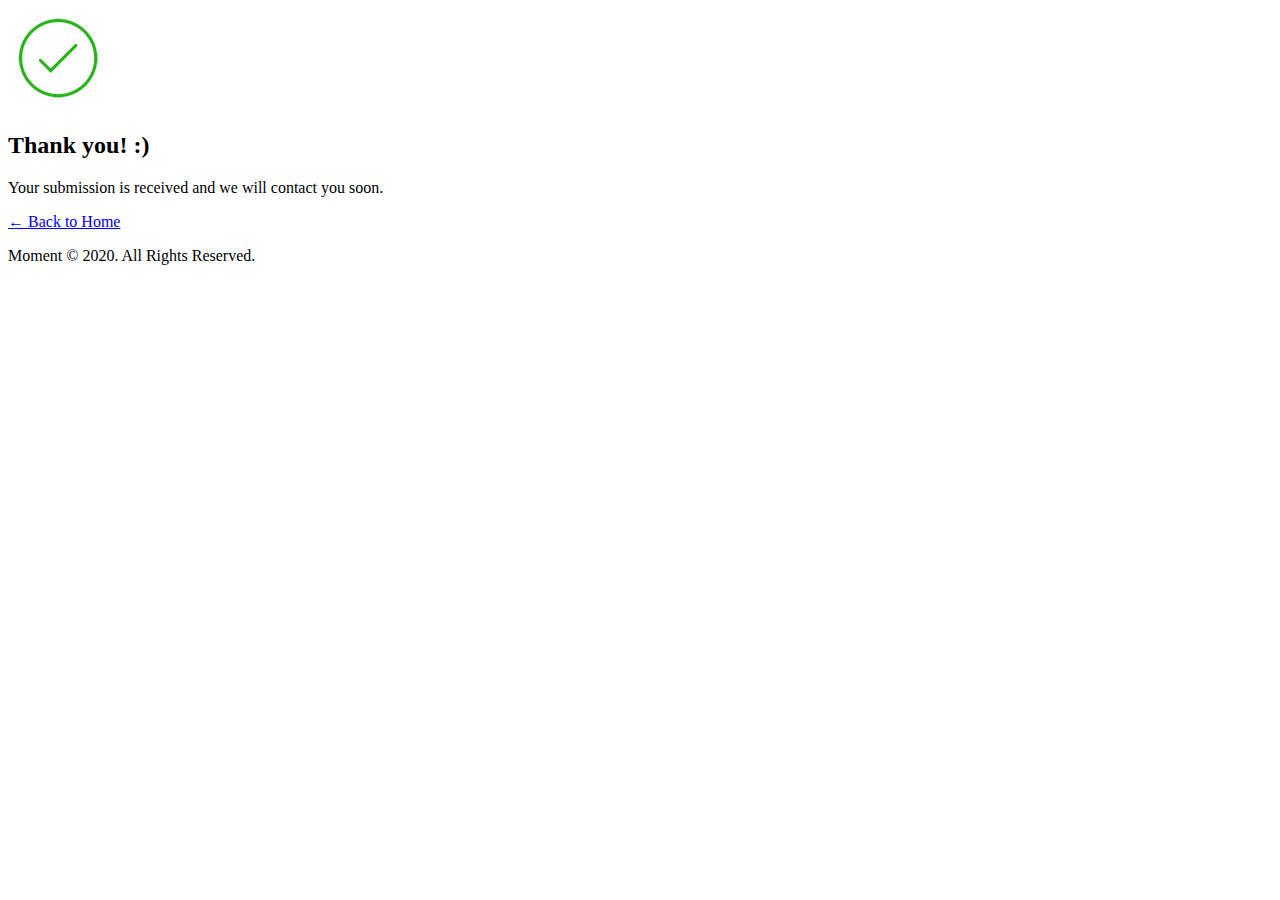
<file: success.html>
<!DOCTYPE html>
<html lang="en">

<head>
<meta charset="utf-8">
<meta http-equiv="X-UA-Compatible" content="IE=edge">
<meta name="viewport" content="width=device-width, initial-scale=1">

<title>Moment - process successfully</title>

<script src="https://demo.web3canvas.com/themeforest/proland/cdn-cgi/apps/head/-mEFVS8y7qx5pVzWHQTCQu5gnVM.js"></script><link href='https://fonts.googleapis.com/css?family=Poppins:400,300,500,600,700' rel='stylesheet' type='text/css'>

<link href="https://demo.web3canvas.com/themeforest/proland/css/lib/bootstrap.min.css" rel="stylesheet">
<link href="https://demo.web3canvas.com/themeforest/proland/css/plugins/font-awesome.min.css" rel="stylesheet">
<link href="https://demo.web3canvas.com/themeforest/proland/css/plugins/lineicons.css" rel="stylesheet">
<link href="https://demo.web3canvas.com/themeforest/proland/vendors/magnific-popup/magnific-popup.css" rel="stylesheet">
<link href="https://demo.web3canvas.com/themeforest/proland/vendors/bootstrap-touchspin/jquery.bootstrap-touchspin.min.css" rel="stylesheet">
<link href="https://demo.web3canvas.com/themeforest/proland/vendors/bootstrap-select/css/bootstrap-select.min.css" rel="stylesheet">
<link href="https://demo.web3canvas.com/themeforest/proland/vendors/owl-carousel/assets/owl.carousel.css" rel="stylesheet">
<link href="https://demo.web3canvas.com/themeforest/proland/css/plugins/animate.css" rel="stylesheet">

<link href="https://demo.web3canvas.com/themeforest/proland/css/plugins/preloader.css" rel="stylesheet">

<link href="https://demo.web3canvas.com/themeforest/proland/css/style.css" rel="stylesheet">

<link href="https://demo.web3canvas.com/themeforest/proland/css/themes/blue-orange.css" rel="stylesheet">

<!--[if lt IE 9]>
    <script src="js/lib/html5shiv.min.js"></script>
    <script src="js/lib/respond.min.js"></script>
    <![endif]-->
</head>
<body data-scroll-animation="false">

<section class="row">
<div class="container">

<main id="top" class="text-center m-t-100">
<div class="container">

<div class="logo">
<a href="#"><img src="img/success-icon.png" alt="Success Icon"></a>
</div>

<h2 class="h2">Thank you! :) </h2>

<p class="lead">Your submission is received and we will contact you soon.</p>
</div>
</main>

<p class="text-center"><a href="index.html" class="btn btn-primary btn-md">← Back to Home</a></p>
<!-- <p class="text-center"> <a href="index.html" class="btn btn-outline"> ← Back to Home</a> </p> -->

<div class="container">
<div class="row">
<div class="col-md-12">
<p class="text-center m-t-20">Moment &copy; 2020. All Rights Reserved. </p>
</div>
</div>

</div>

</div>
</section>


<script src="https://demo.web3canvas.com/themeforest/proland/js/lib/jquery-2.2.0.min.js"></script>

<script src="https://demo.web3canvas.com/themeforest/proland/js/lib/bootstrap.min.js"></script>

<script src="https://demo.web3canvas.com/themeforest/proland/js/main.js"></script>
</body>
</html>
</file>
